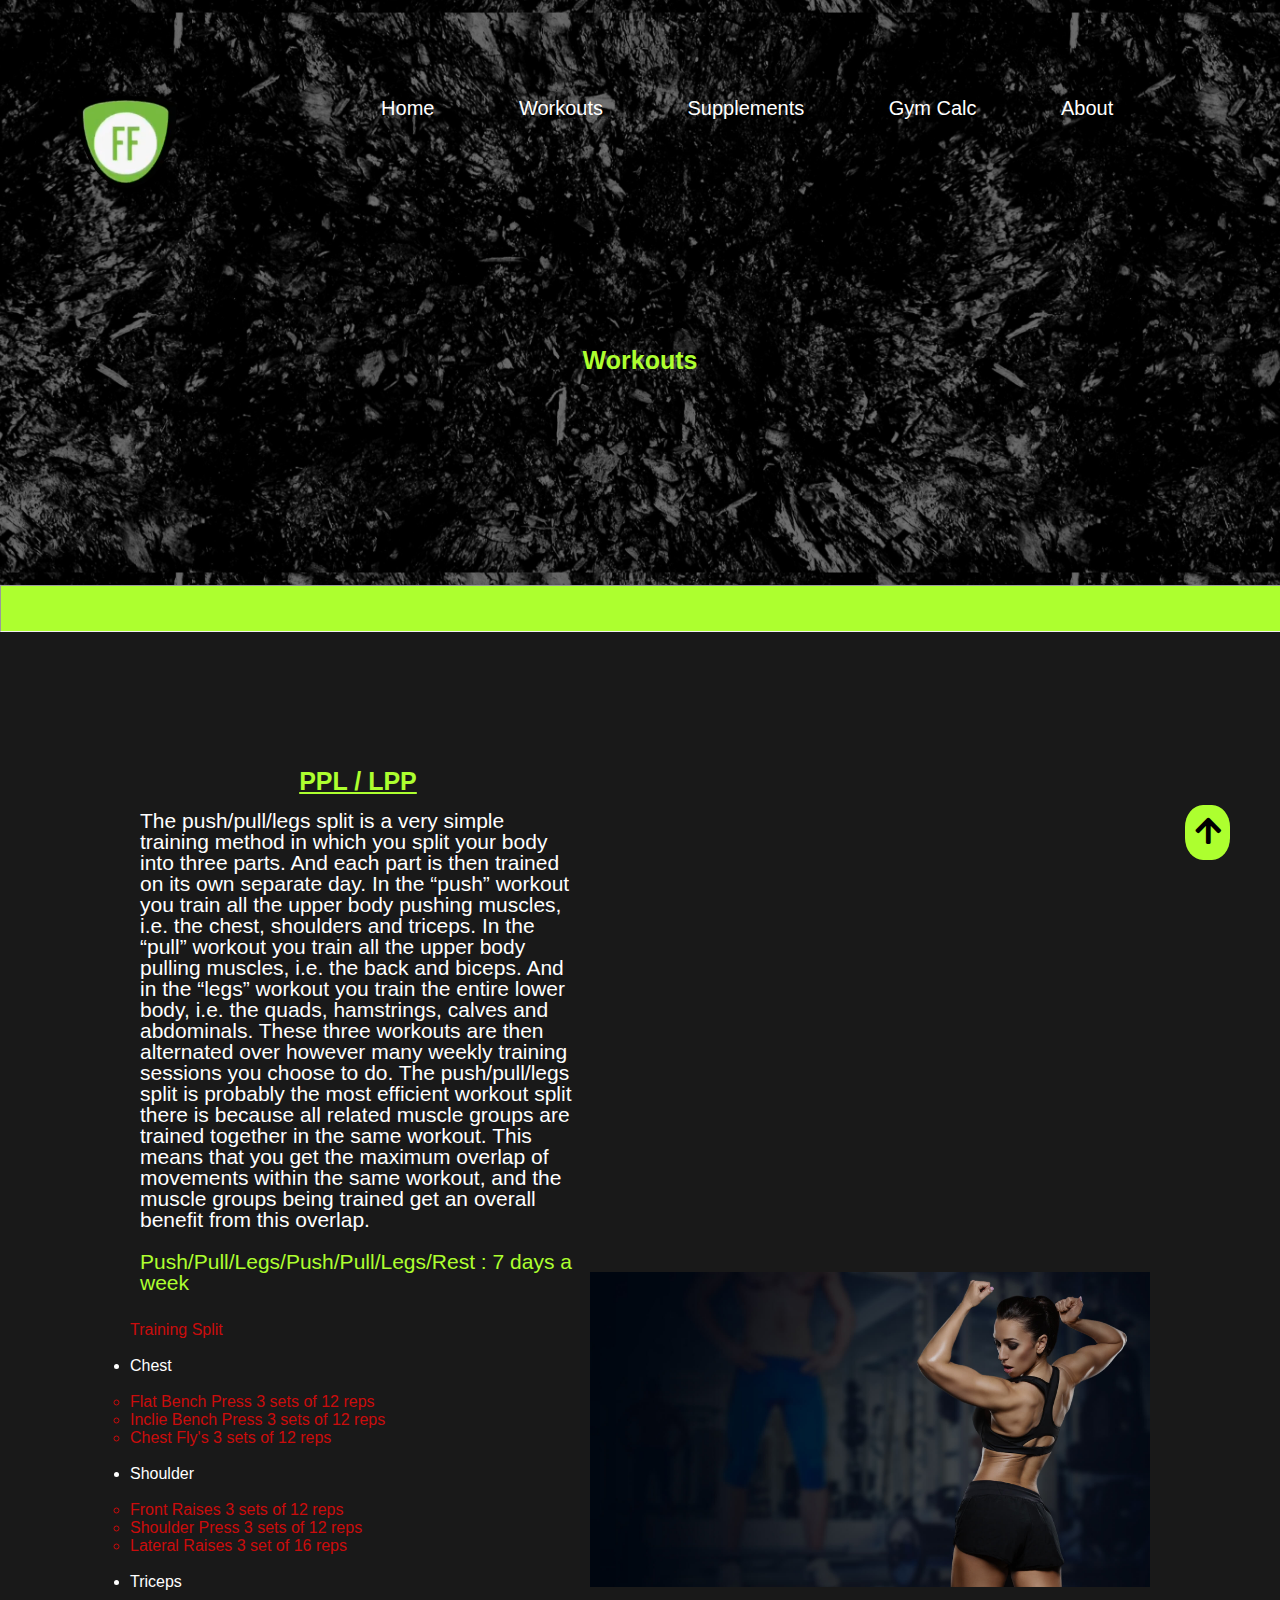
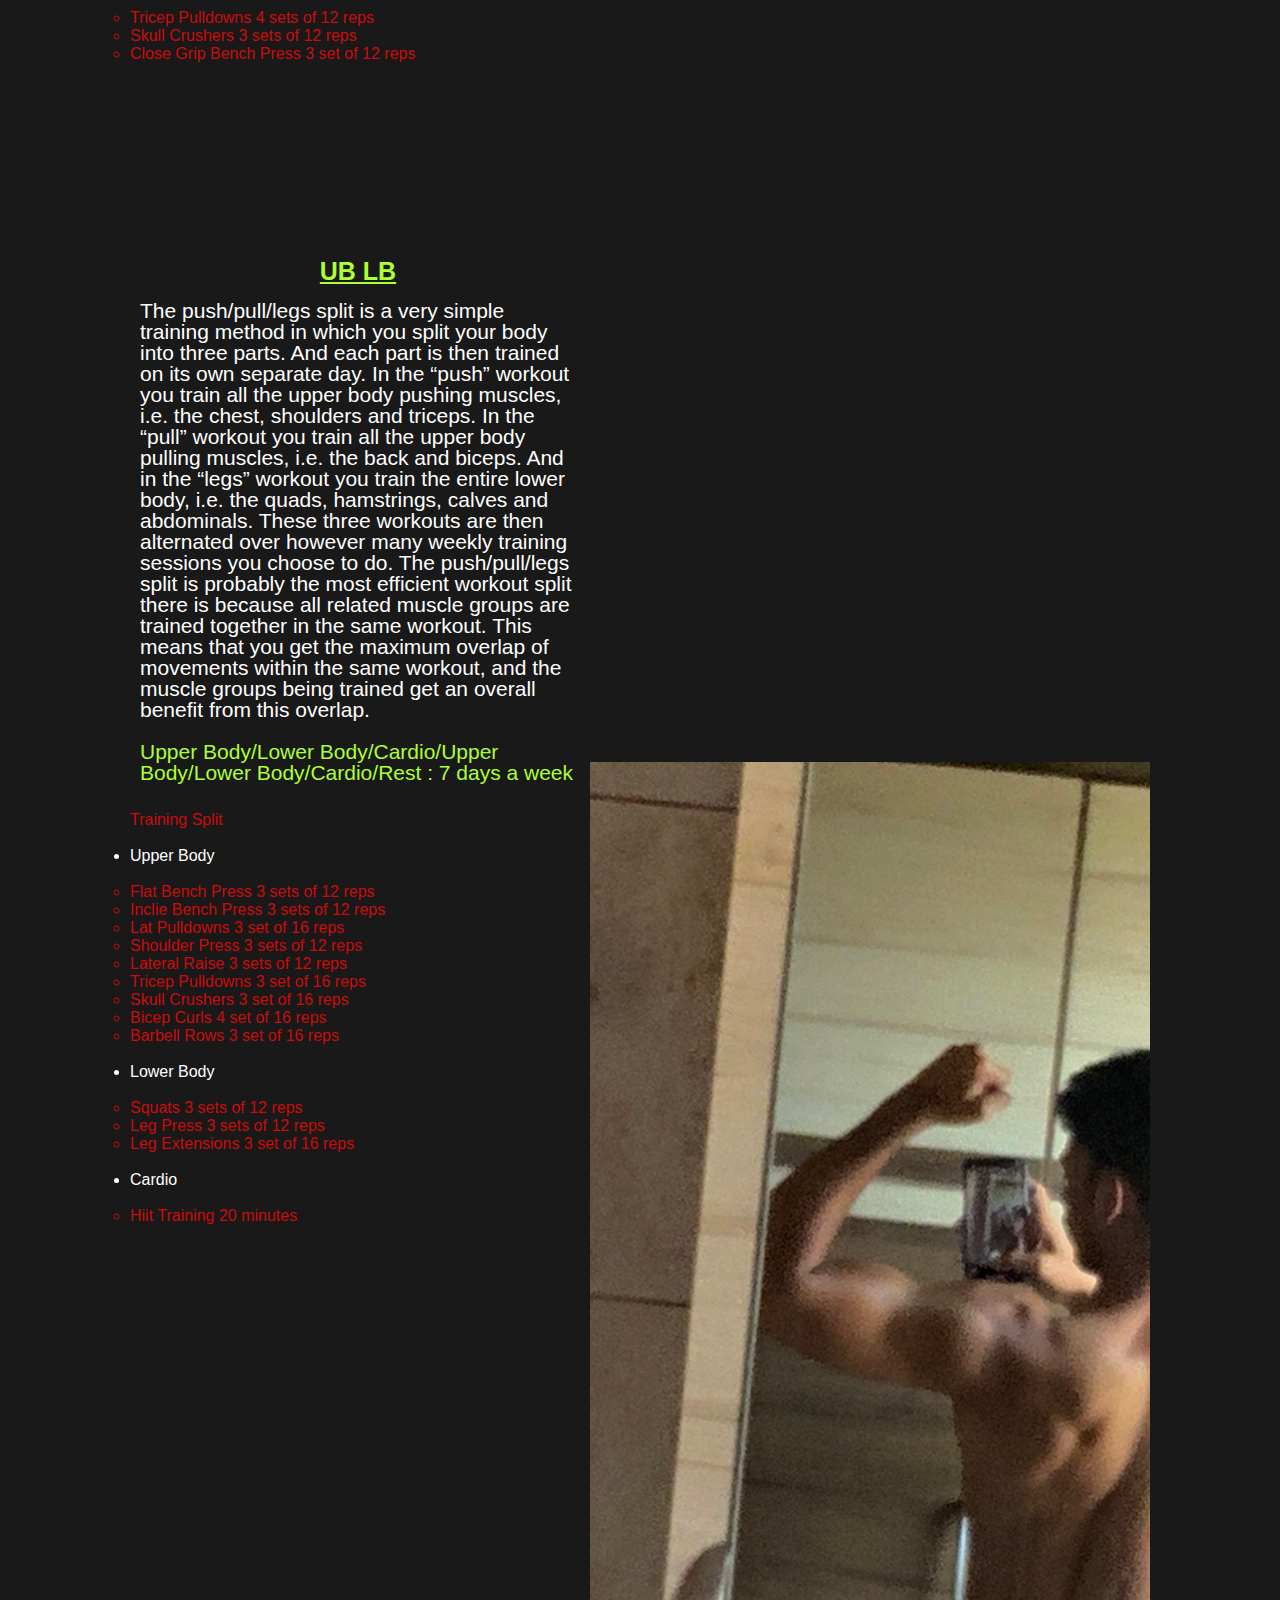
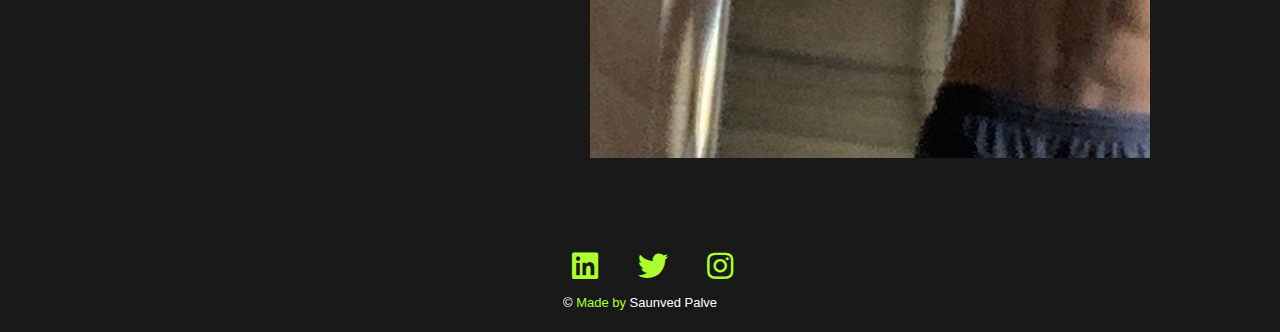
<file: work.html>
<!DOCTYPE html>
<html>
<head>
    <meta charset="utf-8">
    <meta name="viewport" content="width=device-width, initial-scale=1">
    <title>FF.Workouts</title> 
    <link rel="stylesheet" type="text/css" href="webcss.css">
<link href="https://fonts.googleapis.com/css2?family=Poppins:ital,wght@0,100;0,400;0,600;0,700;1,200;1,800&display=swap" rel="stylesheet">
<link rel="preconnect" href="https://fonts.googleapis.com">
<link rel="stylesheet" href="https://cdnjs.cloudflare.com/ajax/libs/font-awesome/4.7.0/css/font-awesome.min.css"> 
<link rel="stylesheet" href="https://use.fontawesome.com/releases/v5.4.1/css/all.css">
<link rel="stylesheet" href="https://cdnjs.cloudflare.com/ajax/libs/font-awesome/6.3.0/css/all.min.css" integrity="sha512-SzlrxWUlpfuzQ+pcUCosxcglQRNAq/DZjVsC0lE40xsADsfeQoEypE+enwcOiGjk/bSuGGKHEyjSoQ1zVisanQ==" crossorigin="anonymous" referrerpolicy="no-referrer" />



</head> 




<body>    


    <a class="gotop" href="#"> <i class="fas  fa-arrow-up"></i></a>

    <!-- header -->

    <section class="sub-header2">
        <nav> 
            <!-- <div class="logo-o" id="logo-o"> <a href="web.html"><img src="logo.jpg"></a><br>  </div>  -->
            <a href="index.html"><img src="logo.jpg"></a><br> 
            <div class="nav-links" id="navlinks">
                <ul>
                <li><a href="index.html">Home</a></li>
                <li><a href="">Workouts</a></li>
                <li><a href="sup2.html">Supplements</a></li>
                <li><a href="calc.html">Gym Calc</a></li>
                <li><a href="about.html">About</a></li>
                </ul>
            </div>
            <!-- <i class="fa  fa-bars" onclick="showMenu()"></i> -->
        </nav>
         <h1 style="padding-top: 10%; color: greenyellow;" >Workouts</h1>
    </section>
    <hr style="background-color: greenyellow; width: 100vw; height: 5vh;">





    <!-- PPL -->
    <section class="about-us">
        <div class="row">
            <div class="about1-col">
                <h1 style="color: greenyellow; font-family: Arial, Helvetica, sans-serif;"> <u>PPL / LPP </u></h1>
                <p style="color: white; font-family: 'Lucida Sans', 'Lucida Sans Regular', 'Lucida Grande', 'Lucida Sans Unicode', Geneva, Verdana, sans-serif;"> The push/pull/legs split is a very simple training method in which you split your body into three parts. And each part is then trained on its own separate day.
                    In the “push” workout you train all the upper body pushing muscles, i.e. the chest, shoulders and triceps.                   
                    In the “pull” workout you train all the upper body pulling muscles, i.e. the back and biceps.                  
                    And in the “legs” workout you train the entire lower body, i.e. the quads, hamstrings, calves and abdominals.    
                    These three workouts are then alternated over however many weekly training sessions you choose to do.
                    The push/pull/legs split is probably the most efficient workout split there is because all related muscle groups are trained together in the same workout. 
                    This means that you get the maximum overlap of movements within the same workout, and the muscle groups being trained get an overall benefit from this overlap.
                    <br><br><span style="color: greenyellow;"> Push/Pull/Legs/Push/Pull/Legs/Rest : 7 days a week</span>
                </p>
                    <br> 
                    
                    <ul style="color: rgb(203, 12, 12); font-family: 'Lucida Sans', 'Lucida Sans Regular', 'Lucida Grande', 'Lucida Sans Unicode', Geneva, Verdana, sans-serif;">Training Split <br>
                    
                       <br> <li style="color: white;">Chest</span></li><ul> <br>
                        <li> Flat Bench Press     3 sets of 12 reps</li>
                        <li> Inclie Bench Press   3 sets of 12 reps</li>
                        <li> Chest Fly's 3 sets of 12 reps</li>
                        </ul>
                        
                       <br> <li  style="color: white;">Shoulder</li><ul> <br>
                        <li> Front Raises     3 sets of 12 reps</li>
                        <li> Shoulder Press   3 sets of 12 reps</li>
                        <li> Lateral Raises 3 set of 16 reps</li>
                        </ul><br>
        
                        <li  style="color: white;">Triceps</li><ul> <br>
                        <li> Tricep Pulldowns    4 sets of 12 reps</li>
                        <li> Skull Crushers   3 sets of 12 reps</li>
                        <li> Close Grip Bench Press 3 set of 12 reps</li>
                        </ul>
                        </ul>
        
                </div>
            <div class="about1-col">
                <br><br><br><br><br>
                <iframe width="560" height="315" src="https://www.youtube.com/embed/qVek72z3F1U" title="YouTube video player" frameborder="0" allow="accelerometer; autoplay; clipboard-write; encrypted-media; gyroscope; picture-in-picture; web-share" allowfullscreen></iframe>
                <br>
                <img src="home-bg-2.jpg" style="padding-top: 100px;">
            </div>
        </div>
    </section>

    <div class="line"></div>

    <!-- UB / LB -->
<section class="about-us">
    <div class="row">
        <div class="about1-col">
            <h1 style="color: greenyellow; font-family: Arial, Helvetica, sans-serif;"> <u>UB LB</u> </h1>
            <p style="color: white; font-family: 'Lucida Sans', 'Lucida Sans Regular', 'Lucida Grande', 'Lucida Sans Unicode', Geneva, Verdana, sans-serif;"> The
                 push/pull/legs split is a
                 very simple training
                 method in which you split your body into three parts. And each part is then trained on its own separate day.
                In the “push” workout you train all the upper body pushing muscles, i.e. the chest, shoulders and triceps.                   
                In the “pull” workout you train all the upper body pulling muscles, i.e. the back and biceps.                  
                And in the “legs” workout you train the entire lower body, i.e. the quads, hamstrings, calves and abdominals.    
                These three workouts are then alternated over however many weekly training sessions you choose to do.
                The push/pull/legs split is probably the most efficient workout split there is because all related muscle groups are trained together in the same workout. 
                This means that you get the maximum overlap of movements within the same workout, and the muscle groups being trained get an overall benefit from this overlap.
            <br><br><span style="color: greenyellow;"> Upper Body/Lower Body/Cardio/Upper Body/Lower Body/Cardio/Rest : 7 days a week</span>
            
            </p>
                <br> 
                <ul style="color: rgb(203, 12, 12); font-family: 'Lucida Sans', 'Lucida Sans Regular', 'Lucida Grande', 'Lucida Sans Unicode', Geneva, Verdana, sans-serif;">Training Split
                   <br> <br><li style="color: white;">Upper Body</li><ul> 
                   <br> <li> Flat Bench Press     3 sets of 12 reps</li>
                    <li> Inclie Bench Press   3 sets of 12 reps</li>
                    <li> Lat Pulldowns 3 set of 16 reps</li>
                    <li> Shoulder Press   3 sets of 12 reps</li>
                    <li> Lateral Raise   3 sets of 12 reps</li>
                    <li> Tricep Pulldowns 3 set of 16 reps</li>
                    <li> Skull Crushers 3 set of 16 reps</li>
                    <li> Bicep Curls 4 set of 16 reps</li>
                    <li> Barbell Rows 3 set of 16 reps</li>
                    </ul>
                    

                  <br>  <li style="color: white;">Lower Body </li><ul> 
                   <br> <li> Squats   3 sets of 12 reps</li>
                    <li> Leg Press  3 sets of 12 reps</li>
                    <li> Leg Extensions 3 set of 16 reps</li>
                    </ul>
    
                  <br>  <li style="color: white;"> Cardio</li><ul> 
                   <br> <li> Hiit Training 20 minutes</li>
                    </ul>
                    </ul>
    
            </div>
        <div class="about1-col">
            <br><br><br><br><br>
            <iframe width="560" height="315" src="https://www.youtube.com/embed/3IQVNjWH60A" title="YouTube video player" frameborder="0" allow="accelerometer; autoplay; clipboard-write; encrypted-media; gyroscope; picture-in-picture; web-share" allowfullscreen></iframe>       
            <img src="greekgod.jpg" style="padding-top: 100px;">
        </div>
    </div>
</section>






<div class="line"></div>



    




  <!-- footer -->
  <section class="footer">
    <div class="icon">
        <a href="https://www.linkedin.com/in/saunved-palve-aa9342236/"> <span><i class="fab  fa-linkedin"></i></span></a> 

        <a href="https://twitter.com/Saunved1"> <span><i class="fab  fa-twitter"></i></span></a> 

        <a href="https://www.instagram.com/saunved1/t"> <span><i class="fab  fa-instagram"></i></span></a> 
<br>
    </div>
<p style="color: greenyellow; font-size: small;" ><span style="color: white; font-size: small;"> &copy;</span> Made by<span style="color: white;"> Saunved Palve</span></p>
</section>
<div class="line"></div>





</body>
</html>
</file>
<file: webcss.css>
*{
    margin: 0;
    padding: 0;
    font-family: 'IBM Plex Sans', sans-serif;
}


html{
    background-color: rgba(0, 0, 0, 0.903);
    scroll-behavior: smooth;
}

.line{
    height: 1vh;
    background-color: transparent;
    width: 100%;
    animation: blink 3s infinite;
}




@keyframes blink{
   25%{
        background-color: greenyellow;
    }
    50%{
       background-color: white;
    }
    75%{
        background-color: greenyellow;
    }
    100%{
        background-color: red;
    }
}






.header{
    min-height: 100vh;
    width: 100%;
    background-image: linear-gradient(rgba(4, 9, 30, 0),rgba(4, 9, 30, 0)),url(bgbg.mp4);
    background-position: center; 
    background-color: rgba(165, 42, 42, 0);
    background-size: cover;
    position: relative;   
}




nav{
    font-family: Impact, Haettenschweiler, 'Arial Narrow Bold', sans-serif;
    display: flex;
    padding: 2% 6%;
    justify-content: space-between;
    align-items: center;
    
}




nav img{
    padding-top: 70px;
    width: 100px;
    border-radius: 50%;
}



.logo-o{
    padding-left: 10px;
    background-color: #fff;
}

.logo-o:hover{
    box-shadow: 0 0 100px 0pc greenyellow;
    transition: 0.5s;
}





.nav-links{
    /* font-family: 'Trebuchet MS', 'Lucida Sans Unicode', 'Lucida Grande', 'Lucida Sans', Arial, sans-serif; */
    flex: 1;
    text-align: right;
    padding-right: 50px;

}

.nav-links ul li{
    list-style: none;
    display: inline-block;
    padding: 2px 40px;
    position: relative;
}
 
.nav-links ul li a{
    color: white;
    text-decoration: none;
    font-size: 20px;
}

.nav-links ul li::after{
    content: '';
    width: 0%;
    height: 2px;
    background: greenyellow;
    display: block;
    margin: auto;
    transition: 0.5s;
}
.nav-links ul li:hover::after{
    width: 100%; 

}
.text-box{
    width: 90%;
    color: #fff;
    position: absolute;
    top: 50%;
    left: 50%;
    transform: translate(-50%,-50%);
    text-align: center;
}
.text-box h1{
    font-size: 65px;
}
.text-box p{
    margin: 10px 0 40px;
    font-size: 15px;
    color: #fff;
}

.main-btn{
    display: inline-block;
    text-decoration: none;
    color: greenyellow;
    border: 1px solid #fff;
    padding: 12px 34px;
    font-size: 13px;
    background: black;
    position: relative;
    cursor: pointer;
}
.main-btn:hover{
    border: 1px solid white ;
    background: white;
    transition: 1.0s;
    color: black;
}

main.fa{
    display: none;
}





/* top button */

  .gotop{
    /* display: none; */
    position: fixed;
    width: 45px;
    height: 45px;
    background-color: greenyellow;
    bottom: 40px;
    right: 50px;
    text-decoration: none;
    text-align: center;
    color: black;
    font-size: 30px;
    padding-top: 10px;
    border-radius: 40%;
  }












/* ----courses--- */

.course{
    color: greenyellow;
    width: 80%;
    margin: auto;
    text-align: center;
    padding-top: 100px;
}

h1{
    font-size: 40px;
    font-weight: 600;
}

p{
    color: white;
    font-size: 21px;
    font-weight: 300;
    line-height: 21px;
    padding: 10px;
}

.row{
    margin-top: 5%;
    display: flex;
    justify-content: space-between;
}


.course-col{
    flex-basis: 25%;
    background: black;
    border-radius: 10px;
    margin-bottom: 5%;
    padding: 20px 12px;
    box-sizing: border-box;
    transform: 1s;
    text-align: center;
    /* vertical-align: middle; */
    line-height: 90px;
    
}

.course-col p{
    display: flex;

}

h3{
    text-align: center;
    font-weight:  600;
    margin: 10px 0;
}

.course-col:hover{
    box-shadow: 0 0 100px 0pc greenyellow;
}





   








/* why */
.why{
    width: 80%;
    margin:auto;
    text-align: center;
    padding-top: 50px;
}

.why-col{
    flex-basis: 32%;
    border-radius: 10px;
    margin-bottom: 30px;
    position: relative;
    overflow: hidden;
}

.why-col img{
    width: 100%;
    display: block;
}

.layer{
    background: transparent;
    height: 100%;
    width: 100%;
    position: absolute;
    top: 0;
    left: 0;
    transition: 1s;
    
}

.layer:hover{
    background: rgba(0, 0, 0, 0.738);
    text-align: center;
}

.layer h7{
    width: 100%;
    font-weight: 500;
    color: white;
    font-size: 21px;
    bottom: 0;
    left: 50%;
    transform: translateX(-50%);
    position: absolute; 
    opacity: 0;
    transition: 0.5s;  
    text-align: centers;
}

.layer:hover h7{
    bottom: 49%;
    opacity: 1;
    padding-top: 10px;
    text-align: center;
}






















/* review */

.rev{
    width: 80%;
    margin: auto;
    text-align: center;
    padding-top: 100px;
}

.rev-col{
    flex-basis: 44%;
    border-radius: 10px;
    margin-bottom: 5%;
    text-align: left;
    background: beige;
    padding: 25px;
    cursor: pointer;
    display: flex;
}

.rev-col img{
    height: 80px;
    margin-left: 5px;
    margin-right: 30px; 
    border-radius: 50%;
}

.rev-col p{
    padding: 10px;
} 

.rev-col h4{
    margin-top: 15px;
    text-align: left;
}

.rev-col .fa{     
    color: blue;
}











/* cta */

.cta{
    margin: 100px auto;
    width: 80%; 
    background: 100%;
    background-image: url(mainbg.jpg);
    background-position: center;
    border-radius: 10px;
    text-align: center;
    /* paddding: 100px 0; */
}

.cta h1{
    color: rgb(255, 255, 255); 
    margin-bottom: 40px;
    padding: 0;

}

















 /* footer */

 .footer{
    width: 100%;
    text-align: center; 
 }

 .footer h4{
    margin-top: 20px;
    margin-bottom: 25px;
    font-weight: 600;
 }


.fab{
    padding-top: 30px;
    padding-bottom: 1px;
    padding-left: 30px;
    padding-right: 5px;
    /* padding: 10px; */
    font-size: 30px;
    /* width: 30px; */
    text-align: center;
    text-decoration: none;
    border-radius: 50%;
    color: greenyellow;
  }





 






/* about us html [base64] */


.sub-header{
    height: 65vh;
    width: 100%;
    display: box;
    background-image: url(mainbg.jpg);
    /* background-color: yellowgreen ; */
    background-position: center;
    background-size: 70%;
    color: rgba(7, 27, 255, 0.426);
    text-align: center;
}

.sub-header2{
    height: 65vh;
    width: 100%;
    display: box;
    background-image: url(mainbg.jpg);
    /* background-color: yellowgreen ; */
    background-position: center;
    background-size: 70%;
    color: rgba(7, 27, 255, 0.426);
    text-align: center;
}


 

.about-us{
    width: 80%;
     margin: auto;
    padding-top: 80px;
    padding-bottom: 50px;
}

.about-col{
    flex-basis: 48%;
    padding: 0px 2px;
}

.about-col img{ 
    width: 100%;
}

.about-col:hover{
    box-shadow: 0 0 100px 0pc rgb(253, 253, 253);
}


.about-col h1{
    padding-top: 0;
}

.about-col p{
    padding: 15px 0 25px;
}

.black-btn{
    border: 1px solid white;
    padding: 10px;
    background: white; 
    color: black;
    transition: 0.5s;
}

.black-btn:hover{
    color: greenyellow;
    background: black;
}



.about1-us{
    width: 80%;
     margin: auto;
    padding-top: 80px;
    padding-bottom: 50px;
}

.about1-col{
    flex-basis: 48%;
    padding: 0px 2px;
}

.about1-col img{ 
    width: 100%;
}







.aboutgreen-us{
    width: 80%;
     margin: auto;
    padding-top: 80px;
    padding-bottom: 50px;
}

.aboutgreen-col{
    flex-basis: 48%;
    padding: 0px 2px;
}

.aboutgreen-col img{ 
    width: 100%;
}

.aboutgreen-col:hover{
    box-shadow: 0 0 100px 0pc greenyellow;
}


.aboutgreen-col h1{
    padding-top: 0;
}

.aboutgreen-col p{
    padding: 15px 0 25px;
}







/* supplements  [base64] */


sup.html{
    font-family: 'Mulish', sans-serif;
}

.sup-us{
    width: 80%;
     margin: auto;
    padding-top: 60px;
    padding-bottom: 15px;
}

.sup-col{
    flex-basis: 48%;
    padding: 30px 3px;
}

.sup-col img{ 
    width: 10%;
}


.sup h1{
    padding-top: 0;
}

.sup p{
    padding: 15px 0 25px;
}

.buy-btn{
    border: transparent;
    background: transparent; 
    color: red;
    transition: 0.5s;
    padding: 5px;

}

.buy-btn:hover{
    color: greenyellow;
}


.about1-us{
    width: 80%;
     margin: auto;
    padding-top: 80px;
    padding-bottom: 50px;
}

.about1-col{
    flex-basis: 48%;
    padding: 0px 2px;
}

.about1-col img{ 
    width: 100%;
}




/* regist  [base64] */

.loginbox{
	border-radius: 50px;
	width: 320px;
	height: 450px;
	background: greenyellow;
	top: 45%;
	left: 50%;
    bottom: 10%;
	position: absolute;
	transform: translate(-50%,-40%);
	box-sizing: border-box;
	padding: 49px 30px;
}

.submit-btn{
	display: inline-block;
	text-decoration: none;
	color: greenyellow;
	border: 1px solid black;
	padding: 12px 24px;
    position: relative;
    background-color: black;
    cursor: pointer;
	width: 83%;
	text-align: center;
    padding: 3;
}

/* .submit-btn:hover{
	border: 1px solid #black;
	background: #000000;
	transition: 1s;
    color: white;
} */

h1{
	margin: 0px;
	padding: 4px;
	text-align: center;
	font-size: 25px;
}

.loginbox p{
	margin: 5px;
    padding-left: 0px;
	/* padding: 10px; */
	font-weight: bold;
}
</file>
